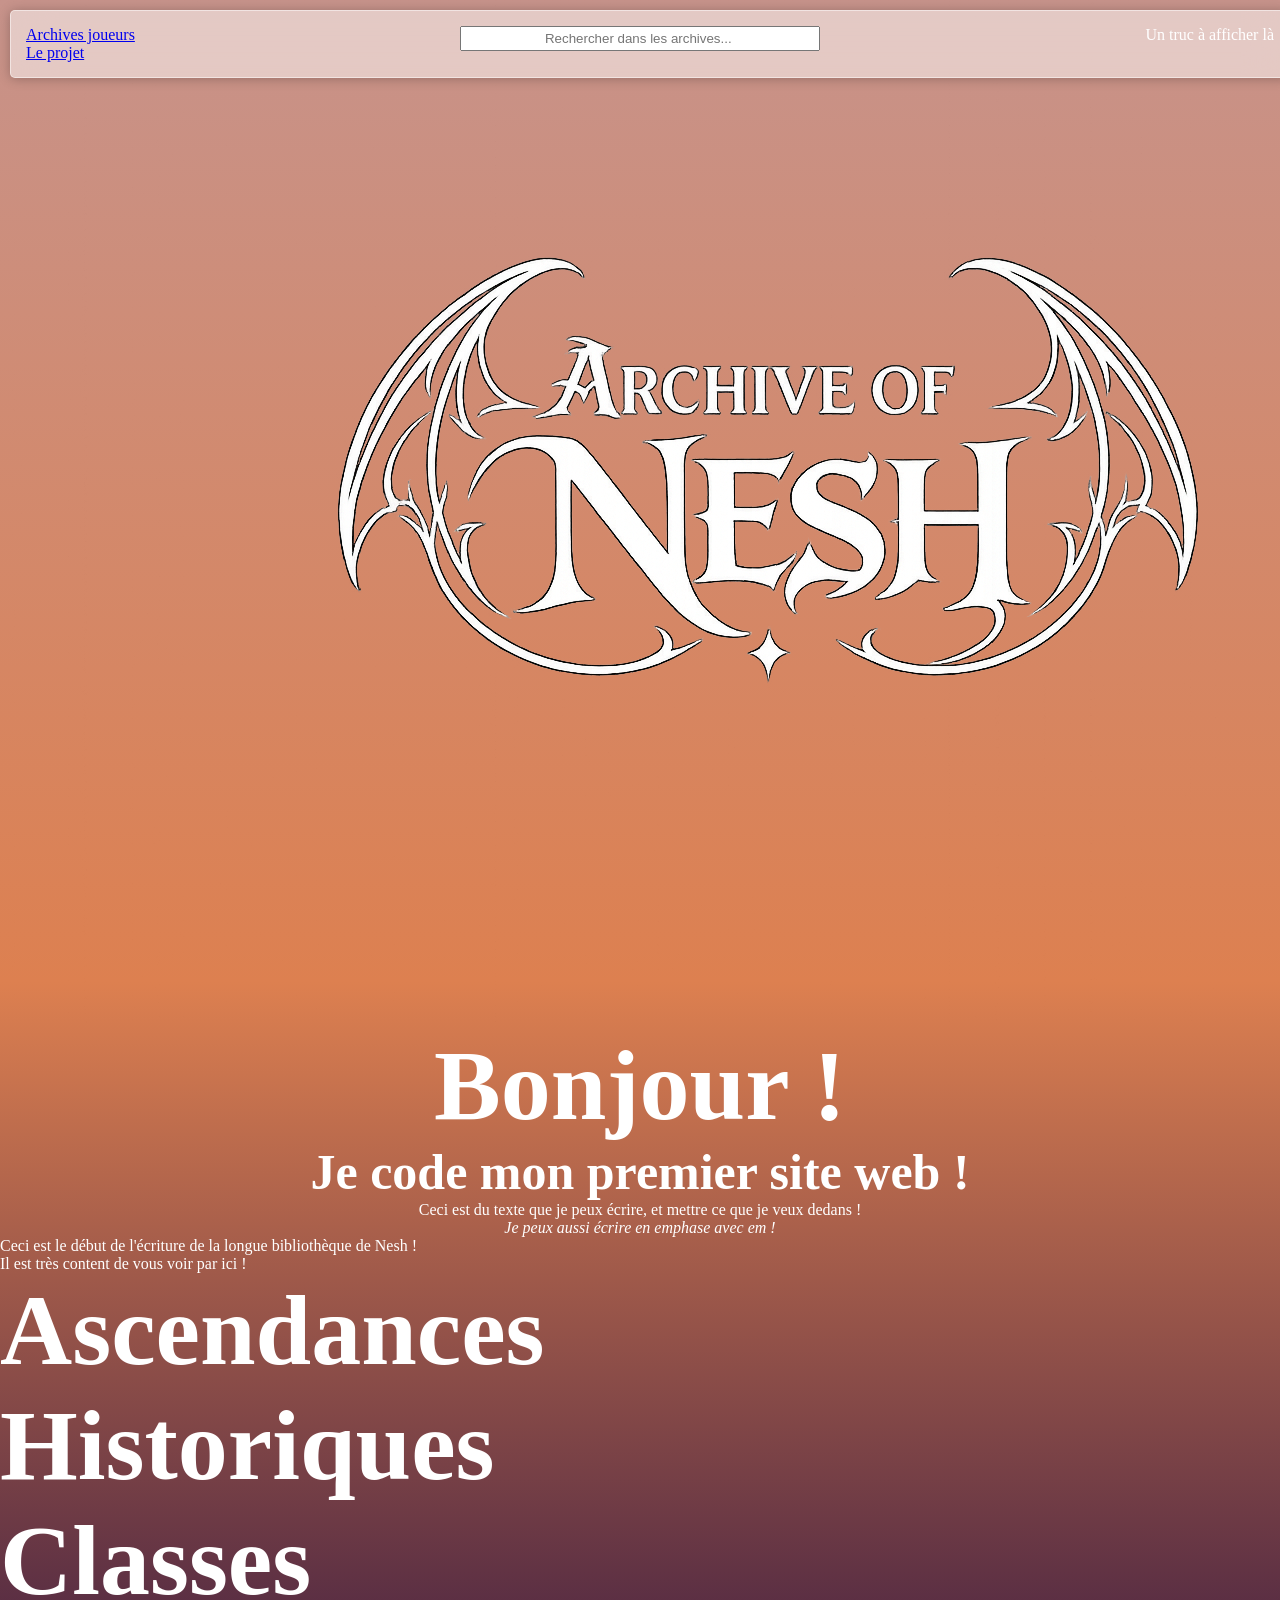
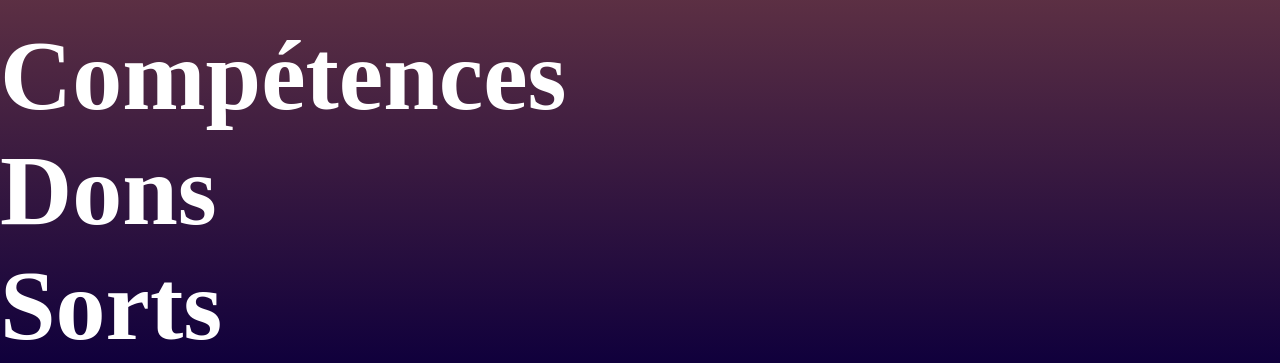
<file: index.html>
<!DOCTYPE html>
<html lang="fr" xmlns="http://www.w3.org/1999/html">
<head>
    <title>Archive of Nesh</title>
    <meta charset="UTF-8">
    <meta name="description" content="Archive of Nesh.fr le premier site français de source pour les adorateurs de Pathfinder 2nd édition !">
    <link rel="stylesheet" href="CSS/style.css">

</head>
<body>
    <nav id="top">
        <div>
            <div class="dropdown">
                <a href="#"> Archives joueurs</a>

                <section class="dropdown-content">
                    <a href="#">Ascendances</a>
                    <a href="#">Historiques</a>
                    <a href="#">Classes</a>
                    <a href="#">Compétences</a>
                    <a href="#">Dons</a>
                    <a href="HTML/sorts.html">Sorts</a>
                    <a href="HTML/page_2.html" title="Une éclipse !">Une jolie lune</a>
                </section>
            </div>

            <a href="#">Le projet</a>
        </div>
        <div id="search_bar">
            <label>
                <input type="text" placeholder="Rechercher dans les archives... ">
            </label>
        </div>
        <div>
            <p>Un truc à afficher là</p>
        </div>
    </nav>
    <section id="accueil">
        <img src="assets/Logo_Archive_of_Nesh_2.png" alt="Logo Archive of Nesh blanc" title="Un kobold travail actuellement sur cette archive">
        <h1>Bonjour !</h1>
        <h2>Je code mon premier site web !</h2>
        <p>Ceci est du texte que je peux écrire, et mettre ce que je veux dedans !</p>
        <p><em>Je peux aussi écrire en emphase avec em !</em></p>
    </section>
    <section>
        <p>Ceci est le début de l'écriture de la longue bibliothèque de Nesh ! <br>
            Il est très content de vous voir par ici !</p>
        <h1>
            Ascendances
        </h1>
        <h1>
            Historiques
        </h1>
        <h1>
            Classes
        </h1>
        <h1>
            Compétences
        </h1>
        <h1>
            Dons
        </h1>
        <h1>Sorts</h1>
    </section>
</body>
</html>
</file>
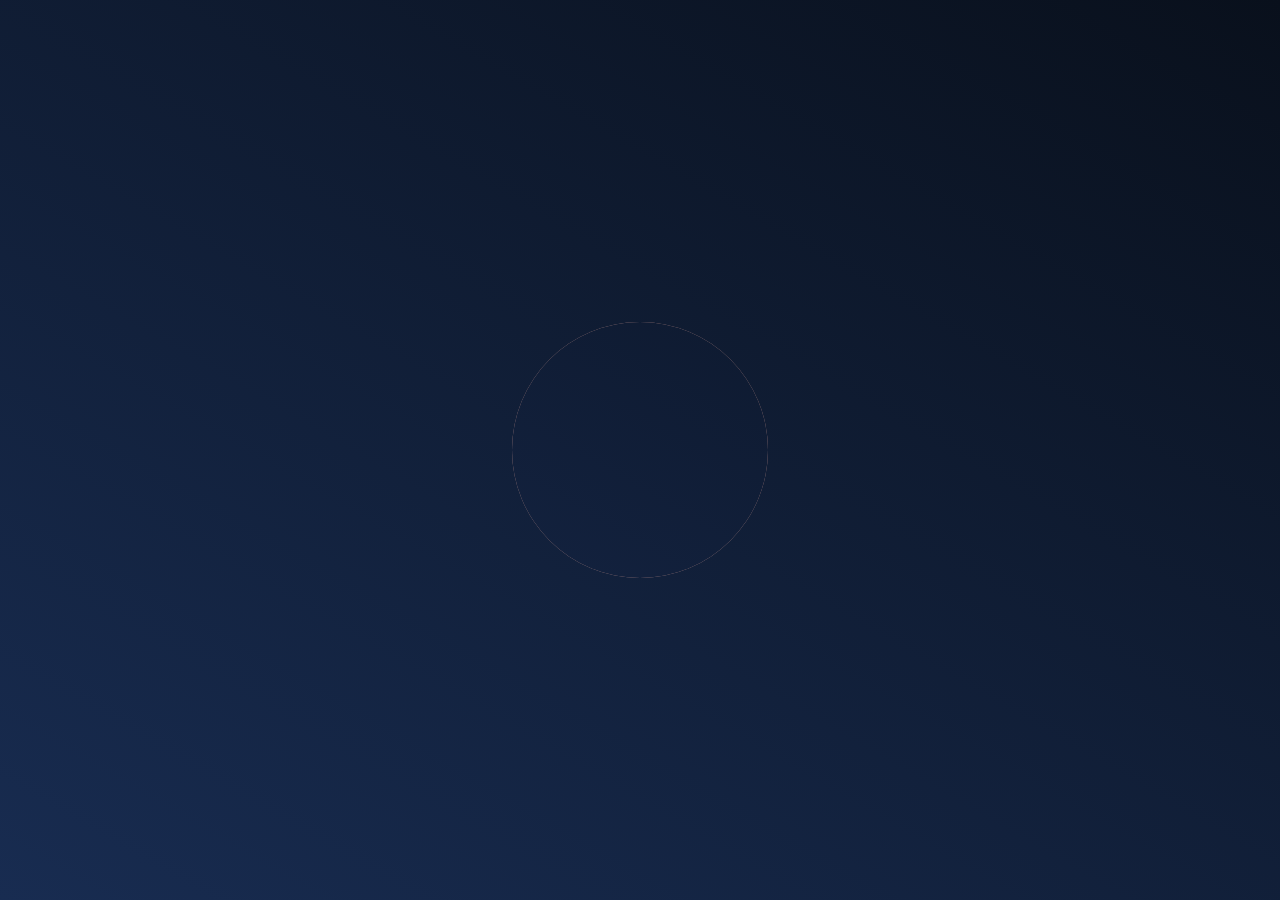
<file: HTML/page_2.html>
<!DOCTYPE html>
<html lang="fr">
<head>
    <link rel="stylesheet" href="../CSS/style.css">
    <meta charset="UTF-8">
    <title>Title</title>
</head>
<body class="page_2">
    <div class="moon"></div>
</body>
</html>
</file>
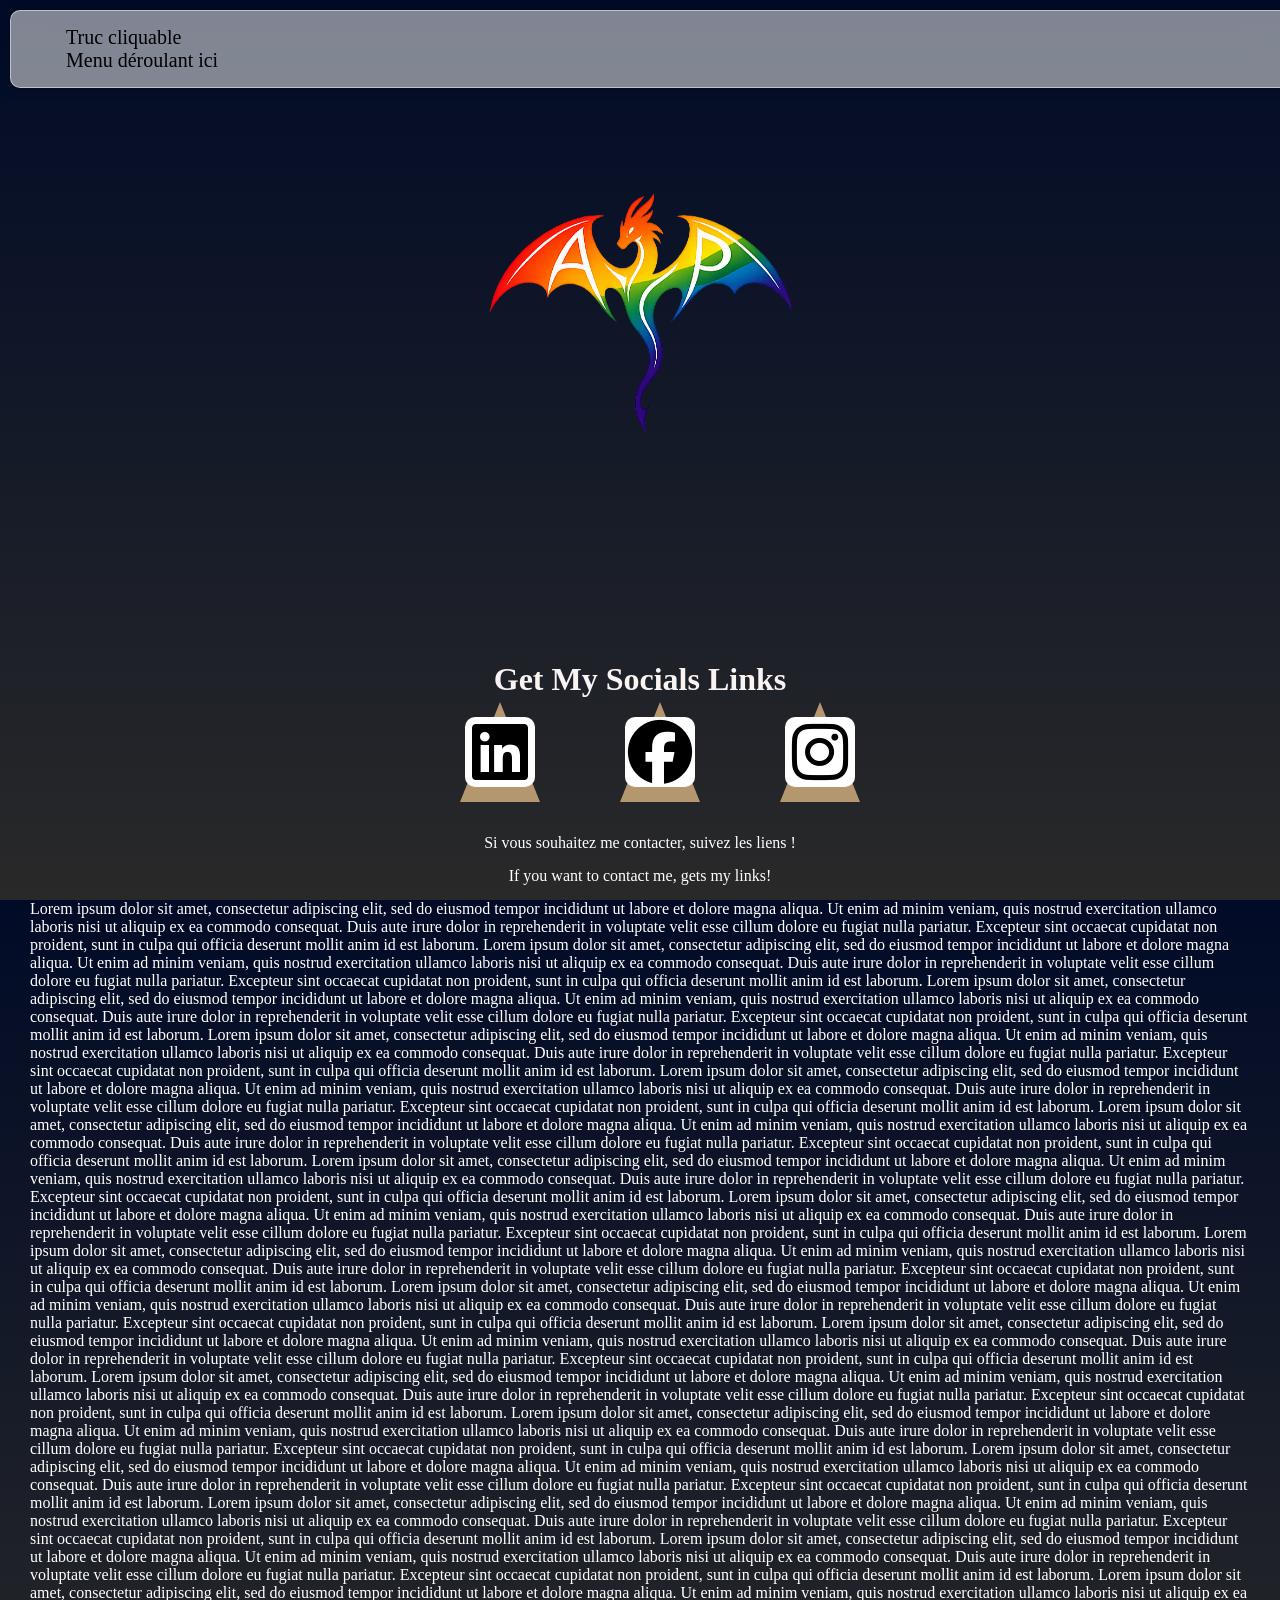
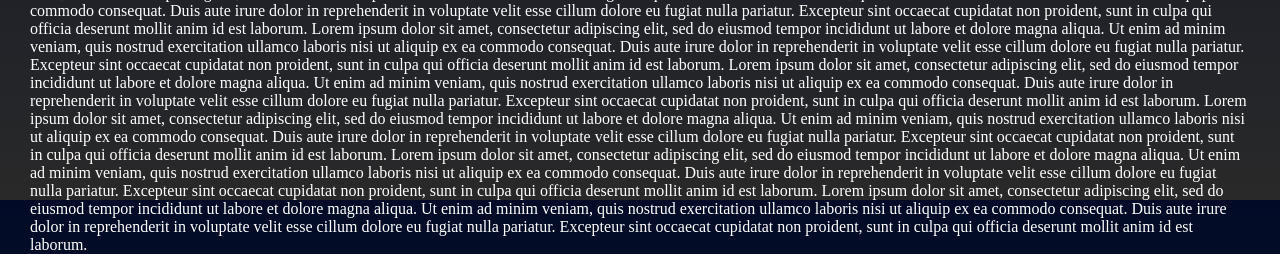
<file: HTML/socials.html>
<!DOCTYPE html>
<html lang="fr">
<head>
    <meta charset="UTF-8">
    <title>Socials</title>
    <link rel="stylesheet" href="../CSS/socials.css">
<link rel="stylesheet" href="https://cdnjs.cloudflare.com/ajax/libs/font-awesome/6.5.0/css/all.min.css"></head>
<body>
    <header class="navbar">
        <ul class="navbar-choice">
            <li class="navbar-choice">
                Truc cliquable
            </li>
            <li class="navbar-choice">
                Menu déroulant ici
            </li>
        </ul>
    </header>
    <img id="logo-dragon" src="../assets/logo_lgbt.png" alt=""/>
    <div>
        <h1>Get My Socials Links</h1>
    </div>

    <div>
        <ul class="links-buttons">
            <li class="links-buttons">
                <a href="http://www.linkedin.com/in/alexandre-papin-70718b33b/">
                    <i class="fa-brands fa-linkedin"></i>
                </a>
            </li>
            <li class="links-buttons">
                <a href="#">
                    <i class="fa-brands fa-facebook"></i>
                </a>

            </li>
            <li class="links-buttons">
                <a href="#">
                    <i class="fa-brands fa-instagram"></i>
                </a>
            </li>

        </ul>
    </div>

<div class="text-test">
    <p>
        Si vous souhaitez me contacter, suivez les liens !
    </p>
    <p>
        If you want to contact me, gets my links!
    </p>
    <p>
        Lorem ipsum dolor sit amet, consectetur adipiscing elit, sed do eiusmod tempor incididunt ut labore et dolore magna aliqua. Ut enim ad minim veniam, quis nostrud exercitation ullamco laboris nisi ut aliquip ex ea commodo consequat. Duis aute irure dolor in reprehenderit in voluptate velit esse cillum dolore eu fugiat nulla pariatur. Excepteur sint occaecat cupidatat non proident, sunt in culpa qui officia deserunt mollit anim id est laborum.
        Lorem ipsum dolor sit amet, consectetur adipiscing elit, sed do eiusmod tempor incididunt ut labore et dolore magna aliqua. Ut enim ad minim veniam, quis nostrud exercitation ullamco laboris nisi ut aliquip ex ea commodo consequat. Duis aute irure dolor in reprehenderit in voluptate velit esse cillum dolore eu fugiat nulla pariatur. Excepteur sint occaecat cupidatat non proident, sunt in culpa qui officia deserunt mollit anim id est laborum.
        Lorem ipsum dolor sit amet, consectetur adipiscing elit, sed do eiusmod tempor incididunt ut labore et dolore magna aliqua. Ut enim ad minim veniam, quis nostrud exercitation ullamco laboris nisi ut aliquip ex ea commodo consequat. Duis aute irure dolor in reprehenderit in voluptate velit esse cillum dolore eu fugiat nulla pariatur. Excepteur sint occaecat cupidatat non proident, sunt in culpa qui officia deserunt mollit anim id est laborum.
        Lorem ipsum dolor sit amet, consectetur adipiscing elit, sed do eiusmod tempor incididunt ut labore et dolore magna aliqua. Ut enim ad minim veniam, quis nostrud exercitation ullamco laboris nisi ut aliquip ex ea commodo consequat. Duis aute irure dolor in reprehenderit in voluptate velit esse cillum dolore eu fugiat nulla pariatur. Excepteur sint occaecat cupidatat non proident, sunt in culpa qui officia deserunt mollit anim id est laborum.
        Lorem ipsum dolor sit amet, consectetur adipiscing elit, sed do eiusmod tempor incididunt ut labore et dolore magna aliqua. Ut enim ad minim veniam, quis nostrud exercitation ullamco laboris nisi ut aliquip ex ea commodo consequat. Duis aute irure dolor in reprehenderit in voluptate velit esse cillum dolore eu fugiat nulla pariatur. Excepteur sint occaecat cupidatat non proident, sunt in culpa qui officia deserunt mollit anim id est laborum.
        Lorem ipsum dolor sit amet, consectetur adipiscing elit, sed do eiusmod tempor incididunt ut labore et dolore magna aliqua. Ut enim ad minim veniam, quis nostrud exercitation ullamco laboris nisi ut aliquip ex ea commodo consequat. Duis aute irure dolor in reprehenderit in voluptate velit esse cillum dolore eu fugiat nulla pariatur. Excepteur sint occaecat cupidatat non proident, sunt in culpa qui officia deserunt mollit anim id est laborum.
        Lorem ipsum dolor sit amet, consectetur adipiscing elit, sed do eiusmod tempor incididunt ut labore et dolore magna aliqua. Ut enim ad minim veniam, quis nostrud exercitation ullamco laboris nisi ut aliquip ex ea commodo consequat. Duis aute irure dolor in reprehenderit in voluptate velit esse cillum dolore eu fugiat nulla pariatur. Excepteur sint occaecat cupidatat non proident, sunt in culpa qui officia deserunt mollit anim id est laborum.
        Lorem ipsum dolor sit amet, consectetur adipiscing elit, sed do eiusmod tempor incididunt ut labore et dolore magna aliqua. Ut enim ad minim veniam, quis nostrud exercitation ullamco laboris nisi ut aliquip ex ea commodo consequat. Duis aute irure dolor in reprehenderit in voluptate velit esse cillum dolore eu fugiat nulla pariatur. Excepteur sint occaecat cupidatat non proident, sunt in culpa qui officia deserunt mollit anim id est laborum.
        Lorem ipsum dolor sit amet, consectetur adipiscing elit, sed do eiusmod tempor incididunt ut labore et dolore magna aliqua. Ut enim ad minim veniam, quis nostrud exercitation ullamco laboris nisi ut aliquip ex ea commodo consequat. Duis aute irure dolor in reprehenderit in voluptate velit esse cillum dolore eu fugiat nulla pariatur. Excepteur sint occaecat cupidatat non proident, sunt in culpa qui officia deserunt mollit anim id est laborum.
        Lorem ipsum dolor sit amet, consectetur adipiscing elit, sed do eiusmod tempor incididunt ut labore et dolore magna aliqua. Ut enim ad minim veniam, quis nostrud exercitation ullamco laboris nisi ut aliquip ex ea commodo consequat. Duis aute irure dolor in reprehenderit in voluptate velit esse cillum dolore eu fugiat nulla pariatur. Excepteur sint occaecat cupidatat non proident, sunt in culpa qui officia deserunt mollit anim id est laborum.
        Lorem ipsum dolor sit amet, consectetur adipiscing elit, sed do eiusmod tempor incididunt ut labore et dolore magna aliqua. Ut enim ad minim veniam, quis nostrud exercitation ullamco laboris nisi ut aliquip ex ea commodo consequat. Duis aute irure dolor in reprehenderit in voluptate velit esse cillum dolore eu fugiat nulla pariatur. Excepteur sint occaecat cupidatat non proident, sunt in culpa qui officia deserunt mollit anim id est laborum.
        Lorem ipsum dolor sit amet, consectetur adipiscing elit, sed do eiusmod tempor incididunt ut labore et dolore magna aliqua. Ut enim ad minim veniam, quis nostrud exercitation ullamco laboris nisi ut aliquip ex ea commodo consequat. Duis aute irure dolor in reprehenderit in voluptate velit esse cillum dolore eu fugiat nulla pariatur. Excepteur sint occaecat cupidatat non proident, sunt in culpa qui officia deserunt mollit anim id est laborum.
        Lorem ipsum dolor sit amet, consectetur adipiscing elit, sed do eiusmod tempor incididunt ut labore et dolore magna aliqua. Ut enim ad minim veniam, quis nostrud exercitation ullamco laboris nisi ut aliquip ex ea commodo consequat. Duis aute irure dolor in reprehenderit in voluptate velit esse cillum dolore eu fugiat nulla pariatur. Excepteur sint occaecat cupidatat non proident, sunt in culpa qui officia deserunt mollit anim id est laborum.
        Lorem ipsum dolor sit amet, consectetur adipiscing elit, sed do eiusmod tempor incididunt ut labore et dolore magna aliqua. Ut enim ad minim veniam, quis nostrud exercitation ullamco laboris nisi ut aliquip ex ea commodo consequat. Duis aute irure dolor in reprehenderit in voluptate velit esse cillum dolore eu fugiat nulla pariatur. Excepteur sint occaecat cupidatat non proident, sunt in culpa qui officia deserunt mollit anim id est laborum.
        Lorem ipsum dolor sit amet, consectetur adipiscing elit, sed do eiusmod tempor incididunt ut labore et dolore magna aliqua. Ut enim ad minim veniam, quis nostrud exercitation ullamco laboris nisi ut aliquip ex ea commodo consequat. Duis aute irure dolor in reprehenderit in voluptate velit esse cillum dolore eu fugiat nulla pariatur. Excepteur sint occaecat cupidatat non proident, sunt in culpa qui officia deserunt mollit anim id est laborum.
        Lorem ipsum dolor sit amet, consectetur adipiscing elit, sed do eiusmod tempor incididunt ut labore et dolore magna aliqua. Ut enim ad minim veniam, quis nostrud exercitation ullamco laboris nisi ut aliquip ex ea commodo consequat. Duis aute irure dolor in reprehenderit in voluptate velit esse cillum dolore eu fugiat nulla pariatur. Excepteur sint occaecat cupidatat non proident, sunt in culpa qui officia deserunt mollit anim id est laborum.
        Lorem ipsum dolor sit amet, consectetur adipiscing elit, sed do eiusmod tempor incididunt ut labore et dolore magna aliqua. Ut enim ad minim veniam, quis nostrud exercitation ullamco laboris nisi ut aliquip ex ea commodo consequat. Duis aute irure dolor in reprehenderit in voluptate velit esse cillum dolore eu fugiat nulla pariatur. Excepteur sint occaecat cupidatat non proident, sunt in culpa qui officia deserunt mollit anim id est laborum.
        Lorem ipsum dolor sit amet, consectetur adipiscing elit, sed do eiusmod tempor incididunt ut labore et dolore magna aliqua. Ut enim ad minim veniam, quis nostrud exercitation ullamco laboris nisi ut aliquip ex ea commodo consequat. Duis aute irure dolor in reprehenderit in voluptate velit esse cillum dolore eu fugiat nulla pariatur. Excepteur sint occaecat cupidatat non proident, sunt in culpa qui officia deserunt mollit anim id est laborum.
        Lorem ipsum dolor sit amet, consectetur adipiscing elit, sed do eiusmod tempor incididunt ut labore et dolore magna aliqua. Ut enim ad minim veniam, quis nostrud exercitation ullamco laboris nisi ut aliquip ex ea commodo consequat. Duis aute irure dolor in reprehenderit in voluptate velit esse cillum dolore eu fugiat nulla pariatur. Excepteur sint occaecat cupidatat non proident, sunt in culpa qui officia deserunt mollit anim id est laborum.
        Lorem ipsum dolor sit amet, consectetur adipiscing elit, sed do eiusmod tempor incididunt ut labore et dolore magna aliqua. Ut enim ad minim veniam, quis nostrud exercitation ullamco laboris nisi ut aliquip ex ea commodo consequat. Duis aute irure dolor in reprehenderit in voluptate velit esse cillum dolore eu fugiat nulla pariatur. Excepteur sint occaecat cupidatat non proident, sunt in culpa qui officia deserunt mollit anim id est laborum.
        Lorem ipsum dolor sit amet, consectetur adipiscing elit, sed do eiusmod tempor incididunt ut labore et dolore magna aliqua. Ut enim ad minim veniam, quis nostrud exercitation ullamco laboris nisi ut aliquip ex ea commodo consequat. Duis aute irure dolor in reprehenderit in voluptate velit esse cillum dolore eu fugiat nulla pariatur. Excepteur sint occaecat cupidatat non proident, sunt in culpa qui officia deserunt mollit anim id est laborum.
        Lorem ipsum dolor sit amet, consectetur adipiscing elit, sed do eiusmod tempor incididunt ut labore et dolore magna aliqua. Ut enim ad minim veniam, quis nostrud exercitation ullamco laboris nisi ut aliquip ex ea commodo consequat. Duis aute irure dolor in reprehenderit in voluptate velit esse cillum dolore eu fugiat nulla pariatur. Excepteur sint occaecat cupidatat non proident, sunt in culpa qui officia deserunt mollit anim id est laborum.
        
    </p>
</div>

</body>
</html>
</file>
<file: CSS/style.css>
@font-face{
    font-family: Boycott;
    src: url("../fonts/BOYCOTT_.ttf");
}

#top{                                       /*Barre de menu glass effect*/
    display: flex;
    justify-content: space-between;
    gap: 30px;
    width: 100%;
}
#top {
    position: fixed;
    padding: 15px 15px 15px 15px;
    margin: 10px 10px 10px 10px;
    border: 1px solid rgba(255, 255, 255, 0.5);
    border-radius : 5px;
    backdrop-filter: blur(20px);
    background-color: rgba(255, 255, 255, 0.5);
    box-shadow: 0 1px 12px rgba(0, 0, 0, 0.25);
}
.dropdown-content {
    display: none;
}

.dropdown:hover .dropdown-content{
    display: block;
}

.dropdown-content a {
    display: block;
    justify-content: center;
    align-items: center;
}

#search_bar{               /*Barre de recherche du site*/
    width: 45ch;
}

#search_bar input{
    width: 100%;
    height: 25px;
    font-family: Arial, sans-serif;
}

/*Aligne le texte de la barre de recherche (seulement le placeholder, pas le texte rééllement écrit)*/
#search_bar input::placeholder {
    text-align: center;
    align-items: center;
}
#accueil{
    text-align: center;
}

h1{
    color: white;
    font-size: 100px;
    font-family: "BOYCOTT_", serif;
}
h2{
    color: white;
    font-size: 50px;
}
p{
    color: white;
    font-family: "Minion Pro", serif;
}
body{
    background-image: linear-gradient(180deg, #c7938b, #dd8050, #10003c);
    background-size: cover;
}
.spell-list{
    border: 1px solid white;
    padding: 20px;
    margin: 20px;
}
*{
    margin: 0;
    padding:0;
    box-sizing: border-box;
}
body.page_2{
    height: 100vh;
    display: flex;
    justify-content: center;
    align-items: center;
    background: linear-gradient(30deg, #182c51, #09101c);
    overflow: hidden;
}
.moon{
    background-image: linear-gradient(30deg, #13223f, #0e1a30);
    width: 256px;
    height: 256px;
    position: relative;
    border-radius: 50%;
}
.moon::before{
    content: '';
    position: absolute;
    background: #c7938b;
    height: 100%;
    width: 100%;
    border-radius: 50%;
    animation: crescent 3.2s linear infinite alternate; /*Supprimer les mots clefs pour voir ce que ça fait !*/
    z-index: -1;
}
@keyframes crescent {
    0%{transform: translate(-30px, 30px) scale(0.9);
        box-shadow: none;}

    50%{transform: translate(0,0) scale(1.02);
        box-shadow: 0 0 10px #f9f3f2, 0 0 80px 8px #c7938b;
        background: #efdbd8;}

    100%{transform: translate(30px, -30px) scale(0.9);
        box-shadow: none;
    }
}

/*Pour la page avec les boutons des dragons*/
:root{
    --bg: #222;
    --clr: #fff;
}

body.dragons_page{
    background-image: linear-gradient(100deg, #ffffff);
    height: 100vh;
    display: flex;
    justify-content: center;
    align-items: center;
    background: var(--bg);
}
ul {
    position: relative;
    display: flex;
    gap: 50px;
}
ul li {
    position: relative;
    list-style: none;
    width: 80px;
    height: 80px;
    display: flex;
    justify-content: center;
    align-items: center;
    cursor: pointer;
    transition: 0.5s;
}
ul li::before {
    content: '';
    position: absolute;
    inset: 30px;
    box-shadow: 0 0 0 10px var(--clr),
                0 0 0 20px var(--bg),
                0 0 0 22px var(--clr);
    transition: 0.5s;
}
ul li:hover::before{
    inset: 15px;

}
ul li::after {
    content: '';
    position: absolute;
    inset: 0;
    background: var(--bg);
    transform: rotate(45deg);
    transition: 0.5s;
}
ul li:hover::after {
    transform: rotate(0deg);
}
ul li a {
    position: relative;
    z-index: 10;
    display: flex;
    justify-content: center;
    align-items: center;
    flex-direction: column;
}

ul li a img {
    font-size: 0.9em;
    color: #f9f3f2;
    transition: 0.5s;
}
ul li:hover a img{
    transform: translateY(-150%);
}
</file>
<file: CSS/socials.css>
body {
    height: 100vh;
    background-image: linear-gradient(180deg, #010b27, #292929);
    background-size: cover;
    margin: 0;
    padding: 0;
    box-sizing: border-box;
}
.navbar {
    position: fixed;
    width: 100%;
    padding: 15px 15px 15px 15px;
    margin: 10px 10px 10px 10px;
    border: 1px solid rgba(255, 255, 255, 0.5);
    border-radius : 10px;
    backdrop-filter: blur(20px);
    background-color: rgba(255, 255, 255, 0.5);
    box-shadow: 0 1px 12px rgba(0, 0, 0, 0.25);
}
ul.navbar-choice {
    font-size: 20px;
    list-style: none;
    margin: 0;
}
ul li.menu-choice {

}
/*Le logo du dragon doit pouvoir passer derrière la barre de menu (non réalisé)*/
#logo-dragon {
    margin: auto;
    position: relative;
    display: flex;
    justify-content: center;
    align-items: center;
    height: 40em; /*ratio 3/3*/
    width: 26em; /*ratio 2/3 environ, pour éviter de déformer le logo*/
}
h1 {
    color: #f9f3f2;
    position: relative;
    display: flex;
    justify-content: center;
    align-items: center;
}
#links-buttons{
    height: 100px;
}
#links-button {
/*Je voulais mettre quoi là ?*/
}
ul.links-buttons{
    color: #f9f3f2;
    position: relative;
    display: flex;
    justify-content: center;
    align-items: center;
    gap: 100px;
}
ul li.links-buttons {
    cursor: pointer;
    list-style: none;
    display: flex;
    justify-content: center;
    align-items: center;
}
/*
Créer une animation de deux touffes de poils derrière le carré.
Objectif : apparition au survol + léger mouvement gauche/droite
comme des poils soufflés par le vent.
À refaire lorsque je maîtriserai mieux les animations et le positionnement.
*/
ul li.links-buttons::before{
    content: '';
    position: absolute;
    height: 0;
    width: 0;
    border-left: 40px solid transparent;
    border-right: 40px solid transparent;
    border-bottom: 100px solid #b5976f;
    justify-content: center;
    align-items: center;
    transition: 0.5s;
}
ul li.links-buttons::after {
    content: '';
    position: absolute;
    background: #ffffff;
    border-radius: 10px ;
    height: 70px;
    width: 70px;
    justify-content: center;
    align-items: center;
    transition: 0.5s;
}
ul li:hover::before {
    transform: rotate(-20deg);
    transition: 0.2s;
}
ul li a {
    position: relative;
    text-decoration: none;
    z-index: 10;
    display: flex;
    justify-content: center;
    align-items: center;
    flex-direction: column;
}
ul li a i {
    font-size: 4em;
    color: #000000;
    justify-content: center;
    align-items: center;
    flex-direction: column;
}
div.text-test {
    margin: 50px 15px 15px 15px;
}
p {
    margin : 15px 15px 15px 15px;
    color: #ffffff;
    display: flex;
    justify-content: center;
    align-items: center;
}
</file>
